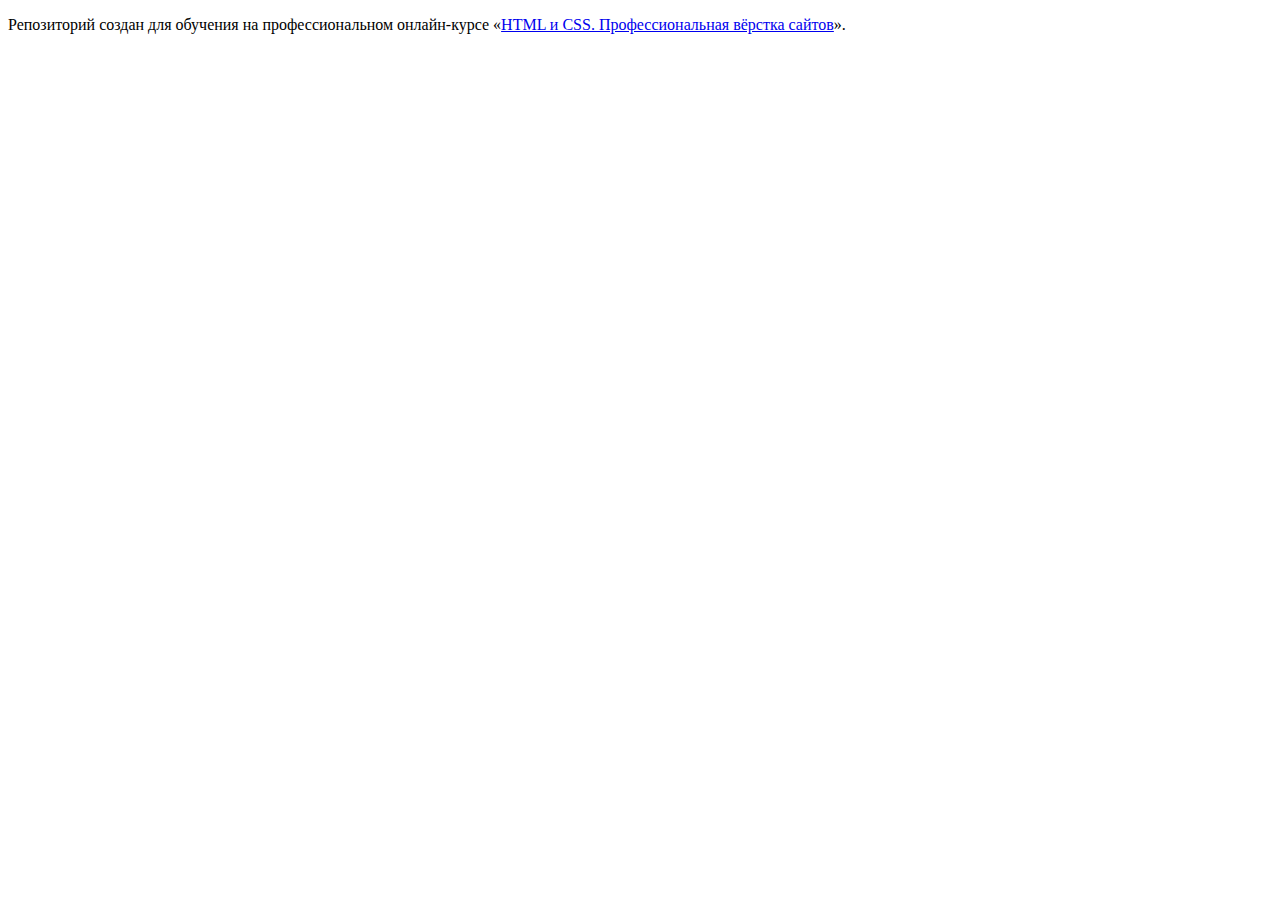
<file: 1/index.html>
<!DOCTYPE html>
<html lang="ru">
  <head>
    <meta charset="utf-8">
    <title>HTML Academy: Седона</title>
    <base href="https://htmlacademy-htmlcss.github.io/1746651-sedona-36/1/">
</head>
  <body>

    <p>Репозиторий создан для обучения на профессиональном онлайн‑курсе «<a href="https://htmlacademy.ru/intensive/htmlcss">HTML и CSS. Профессиональная вёрстка сайтов</a>».</p>

  </body>
</html>
</file>
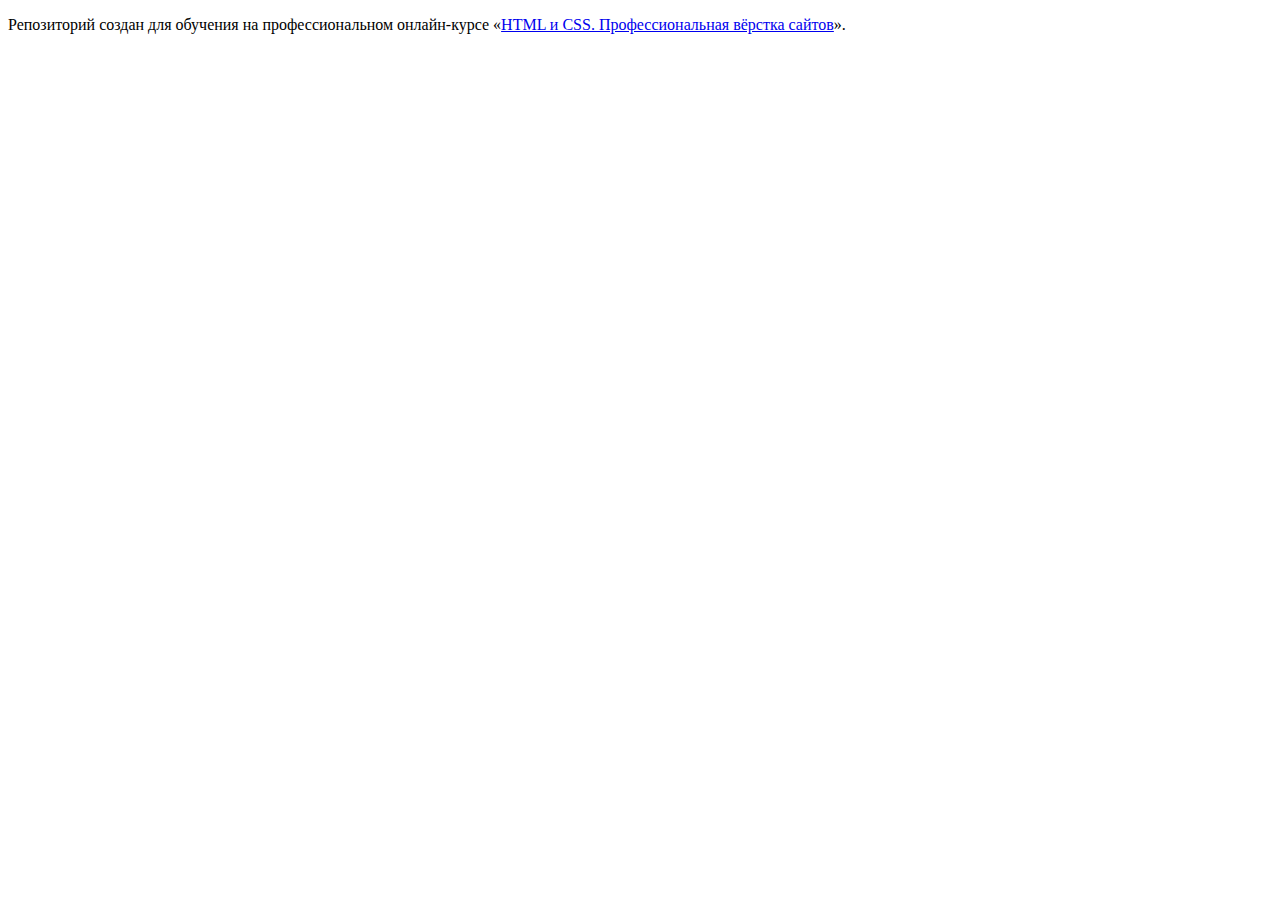
<file: master/index.html>
<!DOCTYPE html>
<html lang="ru">
  <head>
    <meta charset="utf-8">
    <title>HTML Academy: Седона</title>
    <base href="https://htmlacademy-htmlcss.github.io/1746651-sedona-36/master/">
</head>
  <body>

    <p>Репозиторий создан для обучения на профессиональном онлайн‑курсе «<a href="https://htmlacademy.ru/intensive/htmlcss">HTML и CSS. Профессиональная вёрстка сайтов</a>».</p>

  </body>
</html>
</file>
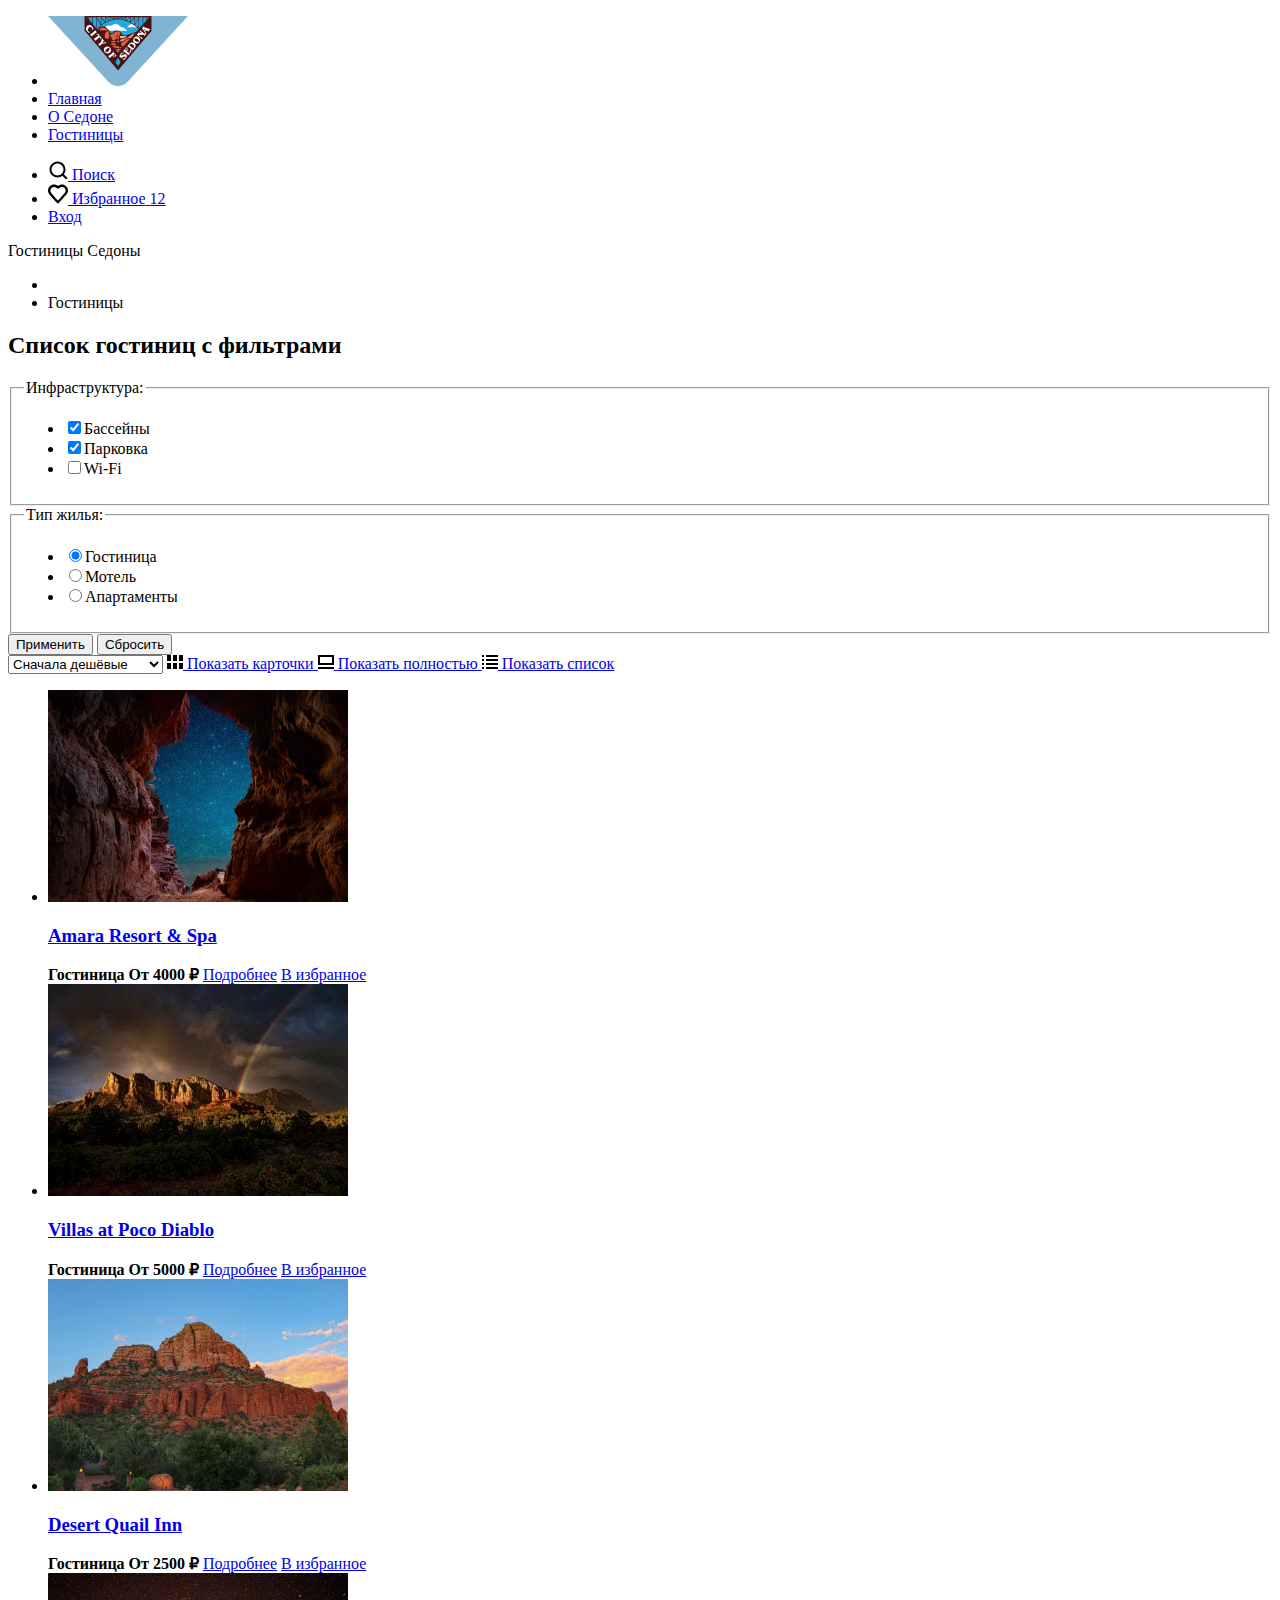
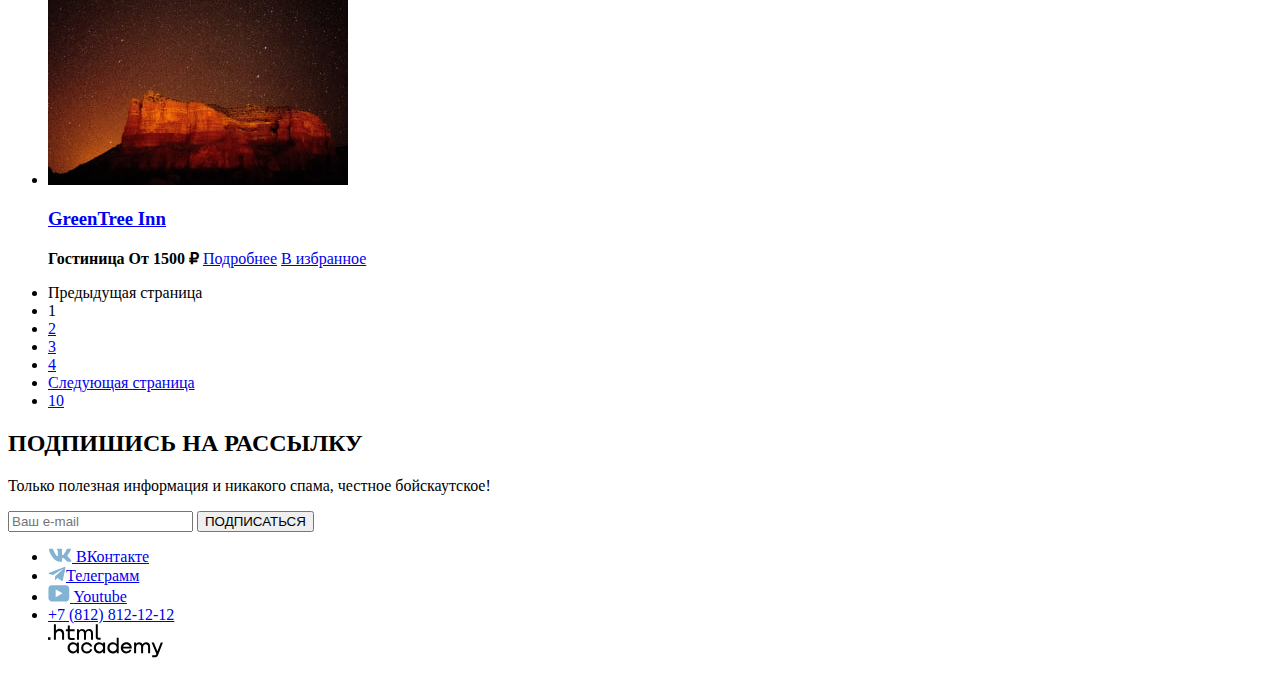
<file: hotels.html>
<!DOCTYPE html>
<html lang="en">
<head>
  <meta charset="UTF-8">
   <title>Гостиницы Седоны</title>
</head>
<body>
    <header class="page-header"> <!--РАЗМЕТКА Хэдера-->
    <!--РАЗМЕТКА навигации-->
      <nav class="navigaion">
     <ul class=="navigation-list">
      <li class="navigation-item">
       <a class="navigation-link" href="index.html"><img class="logo" src="images/logo/logo-sedona.svg" alt="Логотип сайта Седона"></a>
      </li>
      <li class="navigation-item">
      <a class="navigation-link" href="index.html">Главная</a>
      </li>
      <li class="navigation-item">
       <a class="navigation-link" href="about.html">О Седоне</a>
      </li>
      <li class="navigation-item">
       <a class="navigation-link navigaion-link-current" href="hotels.html">Гостиницы</a>
      </li>
     </ul>
     <ul class=="navigation-list navigation-user">
      <li class="navigation-item">
       <a class="navigation-link" href="#">
         <img class="logo" src="images/icon/icon-search.svg" width="20" height="20" alt="Поиск по сайту">
         <span class="visually-hidden">Поиск</span>
       </a>
      </li>
      <li class="navigation-item">
       <a class="navigation-link" href="#"> 
         <img class="logo" src="images/icon/icon-heart.svg" width="20" height="20" alt="Поиск по сайту">
        <span class visually-hidden">Избранное</span>
        <span class="notification-badge">12</span>
       </a>
      </li>
      <li class="navigation-item">
       <a class="navigation-link" href="#">
        <span class visually-hidden">Вход</span>
       </a>
      </li>
     </ul>
 </nav>




</header>
<main class="main-inner">
  <header class="inner-header"
  <h1 class="inner-header-title">Гостиницы Седоны</h1>
  <!--РАЗМЕТКА хлебные крошки-->
  <ul class="breadcrumbs">
    <li class="breadcrumbs-item">
      <a class="breadcrumbs-link" href="index.html"><img class="home" src="images/icon/icon-home.png" alt="вернуться на главную страницу"></a>
    </li>
    <li class="breadcrumbs-item">
      <a class="breadcrumbs-link">Гостиницы</a>
    </li>
  </ul>

 <!--РАЗМЕТКА ФОРМЫ ВЫБОРА ГОСТИНИЦ-->
   <section class="catalog-hotels">
  <h2 class="visually-hidden">Список гостиниц с фильтрами</h2>
  <form class="catalog-filter action="https://echo.htmlacademy.ru/" method="get">
   <fieldset class="catalog-filter-group">
    <legend class="catalog-filter-title">Инфраструктура:</legend>
     <ul class="catalog-filter-list">
      <li class="catalog-filter-item>>
        <label class="control">
        <input class="control-input" type="checkbox" name="pools" checked>Бассейны</label>
      </li>
      <li class="catalog-filter-item>>
        <label class="control">
        <input class="control-input" type="checkbox" name="parking" checked>Парковка</label>
      </li>
      <li class="catalog-filter-item>>
        <label class="control">
        <input class="control-input" type="checkbox" name="wifi">Wi-Fi</label>
      </li>
     </ul>
   </fieldset>

   <fieldset class="catalog-filter-group">
    <legend class="catalog-filter-title">Тип жилья:</legend>
    <ul class="catalog-filter-list">
      <li class="catalog-filter-item>>
        <label class="control">
        <input class="control-input" type="radio" name="type-of-housing" checked>Гостиница</label>
      </li>
      <li class="catalog-filter-item>>
        <label class="control">
        <input class="control-input" type="radio" name="type-of-housing">Мотель</label>
      </li>
      <li class="catalog-filter-item>>
        <label class="control">
        <input class="control-input" type="radio" name="type-of-housing">Апартаменты</label>
      </li>
     </ul>
   </fieldset>
<!-- СЮДА ВСТАВИТЬ РАЗМЕТКУ КОМПОНЕНТА БЛОК ЦЕНА price c типом RANGE -->

<button class="button" type="applay">Применить</button>
<button class="button" type="reset">Сбросить</button>

  </form>
<!--РАЗМЕТКА СОРТИРОВКИ ТОВАРОВ-->
  <select class="select-control" aria-label="Сортировка">
    <option value="cheap">Сначала дешёвые</option>
    <option value="expensive">Сначала дорогие</option>
    <option value="popular">Сначала популярные</option>
  </select>
<!--РАЗМЕТКА вида отображения ТОВАРОВ-->
  <a class="button" href="#">
    <img class="hotel-card-image" src="images/icon/icon-grid.svg" width="16" height="14" alt="показать списком">
    <span class="visually-hidden">Показать карточки</span>
  </a>
  <a href="#" class="button button-light">
    <img class="hotel-card-image" src="images/icon/icon-pc.svg" width="16" height="14" alt="показать полностью">
    <span class="visually-hidden">Показать полностью</span>
  </a>
  <a href="#" class="button button-light">
    <img class="hotel-card-image" src="images/icon/icon-list.svg" width="16" height="14" alt="показать списком">
    <span class="visually-hidden">Показать список</span>
  </a>

  <!--РАЗМЕТКА КАРТОЧКИ, карточек товаров списком-->
  <ul class="hotel-list">
    <li class="hotel-card">
    <a class="hotel-card-link" href="hotelcard-.html">
      <img class="hotel-card-image" src="images/photo/hotel-1.jpg" width="300" height="212" alt="Амара резорт энд СПА">
      <h3 class="product-card-title">Amara Resort & Spa</h3>
    </a>
    <b class="hotel-card-type">Гостиница</b>
    <b class="hotel-card-price">От 4000 ₽</b>
    <a class="hotel-card-button button" href="#">Подробнее</a>
    <a class="hotel-card-button button" href="#">В избранное</a>
    </li>
    <li class="hotel-card">
      <a class="hotel-card-link" href="hotelcard-.html">
        <img class="hotel-card-image" src="images/photo/hotel-2.jpg" width="300" height="212" alt="Вилла на Поко Дьябло">
        <h3 class="product-card-title">Villas at Poco Diablo</h3>
      </a>
      <b class="hotel-card-type">Гостиница</b>
      <b class="hotel-card-price">От 5000 ₽</b>
      <a class="hotel-card-button button" href="#">Подробнее</a>
      <a class="hotel-card-button button" href="#">В избранное</a>
      </li>
      <li class="hotel-card">
        <a class="hotel-card-link" href="hotelcard-.html">
          <img class="hotel-card-image" src="images/photo/hotel-3.jpg" width="300" height="212" alt="Дезерт Куаял Ин">
          <h3 class="product-card-title">Desert Quail Inn</h3>
        </a>
        <b class="hotel-card-type">Гостиница</b>
        <b class="hotel-card-price">От 2500 ₽</b>
        <a class="hotel-card-button button" href="#">Подробнее</a>
        <a class="hotel-card-button button" href="#">В избранное</a>
        </li>

        <li class="hotel-card">
          <a class="hotel-card-link" href="hotelcard-.html">
            <img class="hotel-card-image" src="images/photo/hotel-4.jpg" width="300" height="212" alt="Гринтри Ин">
            <h3 class="product-card-title">GreenTree Inn</h3>
          </a>
          <b class="hotel-card-type">Гостиница</b>
          <b class="hotel-card-price">От 1500 ₽</b>
          <a class="hotel-card-button button" href="#">Подробнее</a>
          <a class="hotel-card-button button" href="#">В избранное</a>
          </li>
  </ul>

  <!--РАЗМетка ПАГИНАЦИИ-->
  <ul class="pagination">
    <li class="pagination-item">
      <a class="pagination-link pagination-prev pagination-disabled">
        <span class="visually-hidden">Предыдущая страница</span>
      </a>
    </li>
    <li class="pagination-item">
      <a class="pagination-link pagination-current">1</a>
    </li>
    <li class="pagination-item">
      <a class="pagination-link" href="#">2</a>
    </li>
    <li class="pagination-item">
      <a class="pagination-link" href="#">3</a>
    </li>
    <li class="pagination-item">
      <a class="pagination-link" href="#">4</a>
    </li>
    <li class="pagination-item">
      <a class="pagination-link pagination-next" href="#">
        <span class="visually-hidden">Следующая страница</span>
      </a>
    </li>
    <li class="pagination-item">
      <a class="pagination-link" href="#">10</a>
    </li>
  </ul>




 </section>
</main>
<!--РАЗМЕТКА ФУТЕРА-->
<footer class="page-footer">
  <h2 class="advantages">ПОДПИШИСЬ НА РАССЫЛКУ</h2>
  <p class="advantages-description">Только полезная информация и никакого спама, честное бойскаутское!</p>
    <form class="newsletter-form" action="https://echo.htmlacademy.ru" method="POST">
     <input class="field" placeholder="Ваш e-mail" type="email" name="newsletter-email" id="newsletter-email" required>
      <button class="button newsletter-button" type="submit"><span class="visually-hidden">ПОДПИСАТЬСЯ</span>
      </button>
  <section class="footer-social">
   <ul class="footer-social-list">
    <li class="footer-social-item">
      <a class="button" href="https://vk.com/htmlacademy/">
        <img src="images/icon/icon-vk.svg" width="24" height="14" alt="ссылка на ВКонтакте">
        <span class="visually-hidden">ВКонтакте</span>
      </a>
    </li>
    <li class="footer-social-item">
      <a class="button" href="https://t.me/htmlacademy/">
        <img src="images/icon/icon-telegram.svg" width="18" height="15.1" alt="ссылка на Телеграмм"><span class="visually-hidden">Телеграмм</span>
      </a>
    </li>
    <li class="footer-social-item">
      <a class="button" href="https://www.youtube.com/user/htmlacademyru/">
        <img src="images/icon/icon-youtube.svg" width="22" height="17" alt="ссылка на Ютуб">
        <span class="visually-hidden">Youtube</span>
      </a>
    </li>
    <li class="footer-social-item">
      <a class="contact-phone" href="tel:=+74956660266">+7 (812) 812-12-12</a>
    </li>
    <a class="about-develop" href="https://htmlacademy.ru/"><img class="logo" src="images/logo/logo-htmlacademy.svg" alt="Логотип сайта httphtmlacademy.ru"></a>
   </ul>
  </section>
</footer>
</body>
</html>
</file>
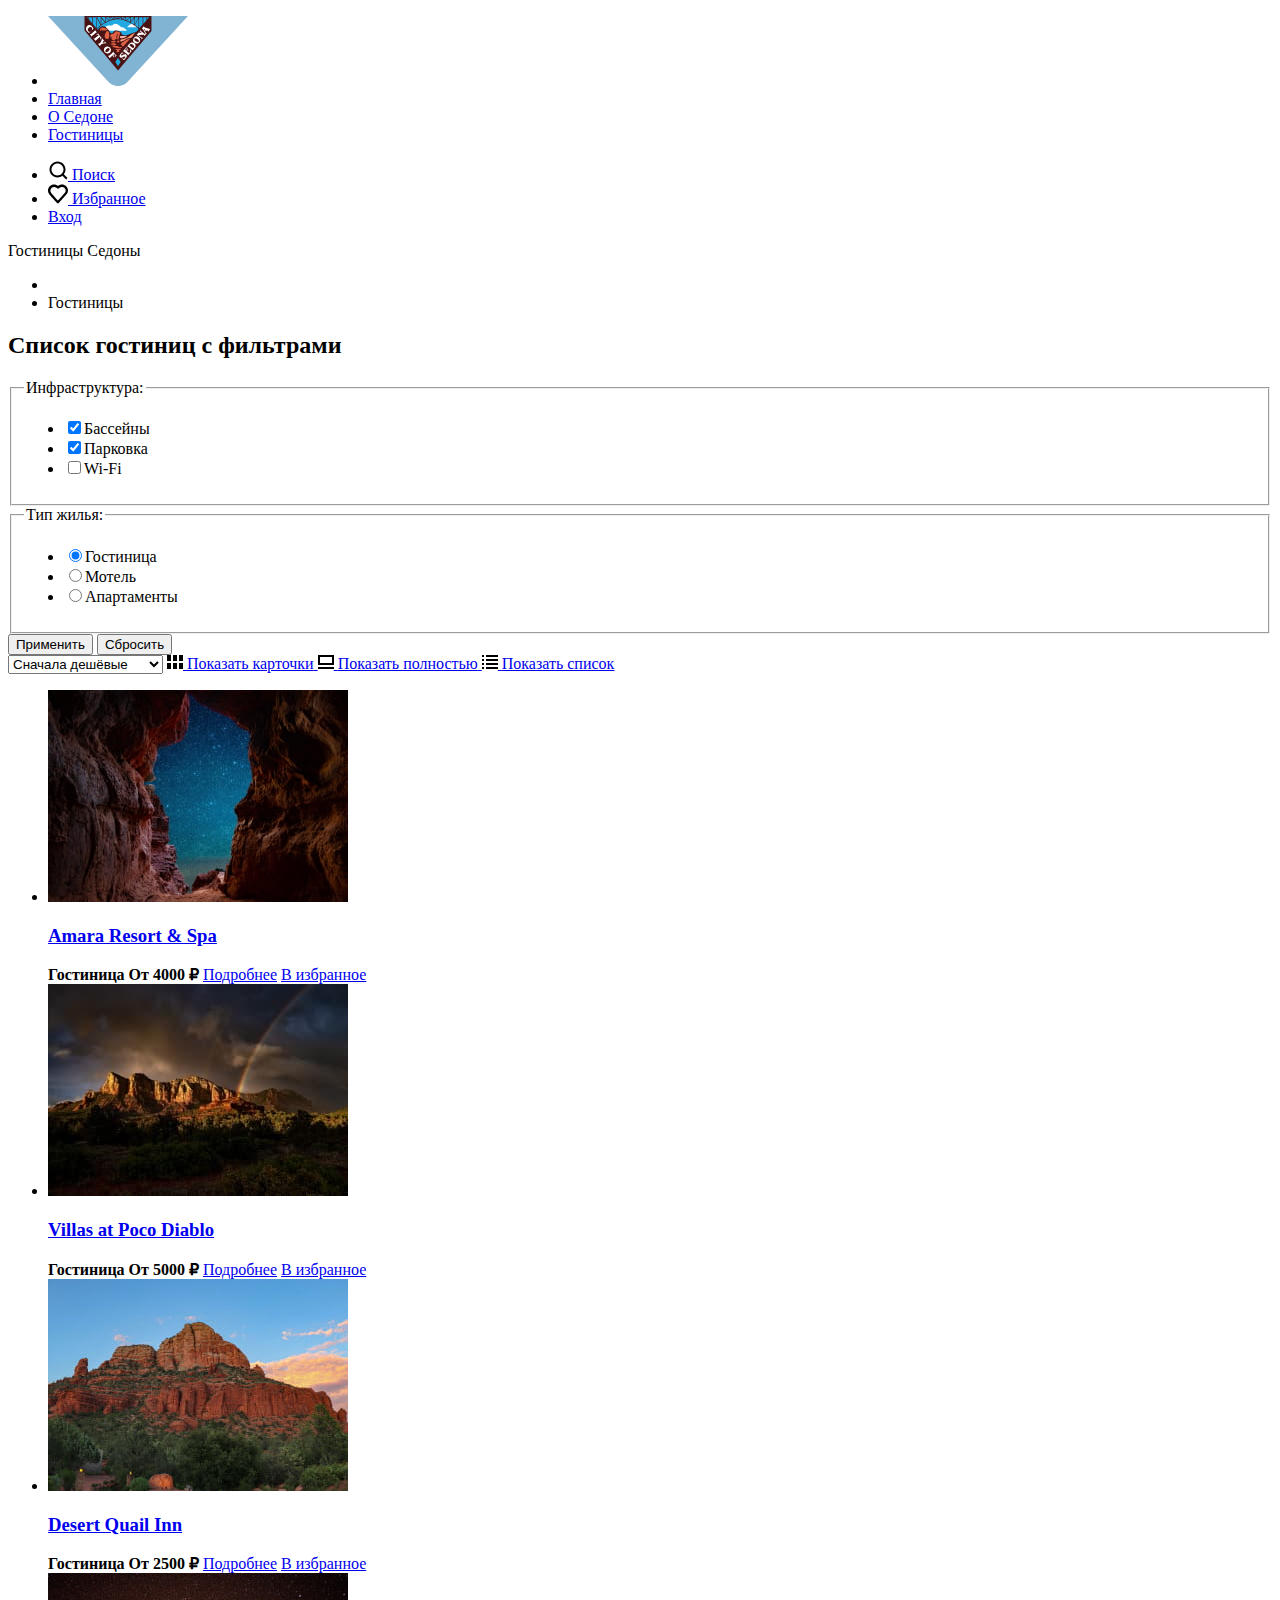
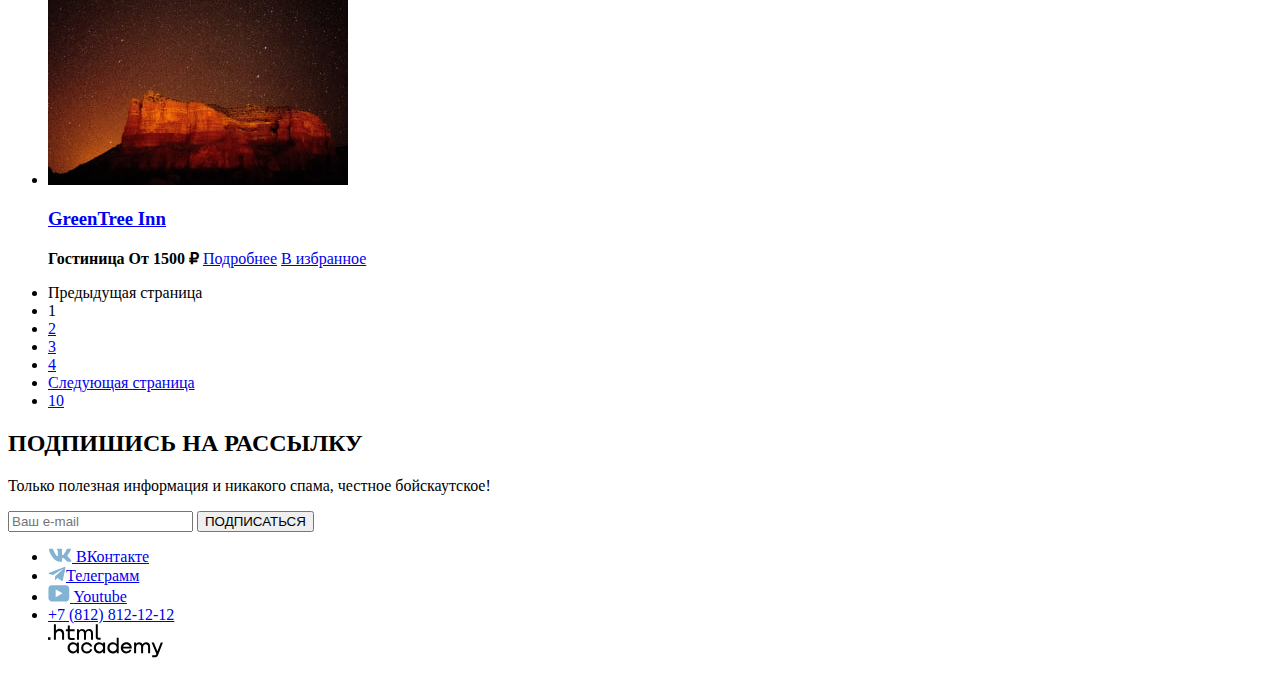
<file: 2/hotels.html>
<!DOCTYPE html>
<html lang="en">
<head>
  <meta charset="UTF-8">
   <title>Гостиницы Седоны</title>
  <base href="https://htmlacademy-htmlcss.github.io/1746651-sedona-36/2/">
</head>
<body>
    <header class="page-header"> <!--РАЗМЕТКА Хэдера-->
    <!--РАЗМЕТКА навигации-->
      <nav class="navigaion">
     <ul class=="navigation-list">
      <li class="navigation-item">
       <a class="navigation-link" href="index.html"><img class="logo" src="images/logo/logo-sedona.svg" alt="Логотип сайта Седона"></a>
      </li>
      <li class="navigation-item">
      <a class="navigation-link" href="index.html">Главная</a>
      </li> 
      <li class="navigation-item">
       <a class="navigation-link" href="about.html">О Седоне</a>
      </li> 
      <li class="navigation-item">
       <a class="navigation-link navigaion-link-current" href="hotels.html">Гостиницы</a>
      </li> 
     </ul>
     <ul class=="navigation-list navigation-user">
      <li class="navigation-item">
       <a class="navigation-link" href="#"> 
         <img class="logo" src="images/icon/icon-search.svg" width="20" height="20" alt="Поиск по сайту">
         <span class="visually-hidden">Поиск</span>
       </a>
      </li> 
      <li class="navigation-item">
       <a class="navigation-link" href="#">
         <img class="logo" src="images/icon/icon-heart.svg" width="20" height="20" alt="Поиск по сайту"> 
        <span class visually-hidden">Избранное</span>
       </a>
      </li>
      <li class="navigation-item">
       <a class="navigation-link" href="#"> 
        <span class visually-hidden">Вход</span>
       </a>
      </li>
     </ul>
 </nav>




</header> 
<main class="main-inner">
  <header class="inner-header"
  <h1 class="inner-header-title">Гостиницы Седоны</h1>
  <!--РАЗМЕТКА хлебные крошки-->
  <ul class="breadcrumbs">
    <li class="breadcrumbs-item">
      <a class="breadcrumbs-link" href="index.html"><img class="home" src="images/icon/icon-home.png" alt="вернуться на главную страницу"></a>
    </li>
    <li class="breadcrumbs-item">
      <a class="breadcrumbs-link">Гостиницы</a>
    </li>
  </ul>
 
 <!--РАЗМЕТКА ФОРМЫ ВЫБОРА ГОСТИНИЦ-->
   <section class="catalog-hotels">
  <h2 class="visually-hidden">Список гостиниц с фильтрами</h2>
  <form class="catalog-filter action="https://echo.htmlacademy.ru/" method="get">
   <fieldset class="catalog-filter-group">
    <legend class="catalog-filter-title">Инфраструктура:</legend>
     <ul class="catalog-filter-list">
      <li class="catalog-filter-item>>
        <label class="control">
        <input class="control-input" type="checkbox" name="pools" checked>Бассейны</label>
      </li>
      <li class="catalog-filter-item>>
        <label class="control">
        <input class="control-input" type="checkbox" name="parking" checked>Парковка</label>
      </li>
      <li class="catalog-filter-item>>
        <label class="control">
        <input class="control-input" type="checkbox" name="wifi">Wi-Fi</label>
      </li>
     </ul>  
   </fieldset>
   
   <fieldset class="catalog-filter-group">
    <legend class="catalog-filter-title">Тип жилья:</legend>
    <ul class="catalog-filter-list">
      <li class="catalog-filter-item>>
        <label class="control">
        <input class="control-input" type="radio" name="type-of-housing" checked>Гостиница</label>
      </li>
      <li class="catalog-filter-item>>
        <label class="control">
        <input class="control-input" type="radio" name="type-of-housing">Мотель</label>
      </li>
      <li class="catalog-filter-item>>
        <label class="control">
        <input class="control-input" type="radio" name="type-of-housing">Апартаменты</label>
      </li>
     </ul> 
   </fieldset>
<!-- СЮДА ВСТАВИТЬ РАЗМЕТКУ КОМПОНЕНТА БЛОК ЦЕНА price c типом RANGE -->

<button class="button" type="applay">Применить</button>
<button class="button" type="reset">Сбросить</button>

  </form>
<!--РАЗМЕТКА СОРТИРОВКИ ТОВАРОВ-->
  <select class="select-control" aria-label="Сортировка">
    <option value="cheap">Сначала дешёвые</option>
    <option value="expensive">Сначала дорогие</option>
    <option value="popular">Сначала популярные</option>
  </select>
<!--РАЗМЕТКА вида отображения ТОВАРОВ-->
  <a class="button" href="#">
    <img class="hotel-card-image" src="images/icon/icon-grid.svg" width="16" height="14" alt="показать списком">
    <span class="visually-hidden">Показать карточки</span>
  </a>
  <a href="#" class="button button-light">
    <img class="hotel-card-image" src="images/icon/icon-pc.svg" width="16" height="14" alt="показать полностью">
    <span class="visually-hidden">Показать полностью</span>
  </a>
  <a href="#" class="button button-light">
    <img class="hotel-card-image" src="images/icon/icon-list.svg" width="16" height="14" alt="показать списком">
    <span class="visually-hidden">Показать список</span>
  </a>

  <!--РАЗМЕТКА КАРТОЧКИ, карточек товаров списком-->
  <ul class="hotel-list">
    <li class="hotel-card">
    <a class="hotel-card-link" href="hotelcard-.html">
      <img class="hotel-card-image" src="images/photo/hotel-1.jpg" width="300" height="212" alt="Амара резорт энд СПА">
      <h3 class="product-card-title">Amara Resort & Spa</h3>
    </a>
    <b class="hotel-card-type">Гостиница</b>
    <b class="hotel-card-price">От 4000 ₽</b>
    <a class="hotel-card-button button" href="#">Подробнее</a>
    <a class="hotel-card-button button" href="#">В избранное</a>
    </li>
    <li class="hotel-card">
      <a class="hotel-card-link" href="hotelcard-.html">
        <img class="hotel-card-image" src="images/photo/hotel-2.jpg" width="300" height="212" alt="Вилла на Поко Дьябло">
        <h3 class="product-card-title">Villas at Poco Diablo</h3>
      </a>
      <b class="hotel-card-type">Гостиница</b>
      <b class="hotel-card-price">От 5000 ₽</b>
      <a class="hotel-card-button button" href="#">Подробнее</a>
      <a class="hotel-card-button button" href="#">В избранное</a>
      </li>
      <li class="hotel-card">
        <a class="hotel-card-link" href="hotelcard-.html">
          <img class="hotel-card-image" src="images/photo/hotel-3.jpg" width="300" height="212" alt="Дезерт Куаял Ин">
          <h3 class="product-card-title">Desert Quail Inn</h3>
        </a>
        <b class="hotel-card-type">Гостиница</b>
        <b class="hotel-card-price">От 2500 ₽</b>
        <a class="hotel-card-button button" href="#">Подробнее</a>
        <a class="hotel-card-button button" href="#">В избранное</a>
        </li>

        <li class="hotel-card">
          <a class="hotel-card-link" href="hotelcard-.html">
            <img class="hotel-card-image" src="images/photo/hotel-4.jpg" width="300" height="212" alt="Гринтри Ин">
            <h3 class="product-card-title">GreenTree Inn</h3>
          </a>
          <b class="hotel-card-type">Гостиница</b>
          <b class="hotel-card-price">От 1500 ₽</b>
          <a class="hotel-card-button button" href="#">Подробнее</a>
          <a class="hotel-card-button button" href="#">В избранное</a>
          </li>
  </ul>

  <!--РАЗМетка ПАГИНАЦИИ-->
  <ul class="pagination">
    <li class="pagination-item">
      <a class="pagination-link pagination-prev pagination-disabled">
        <span class="visually-hidden">Предыдущая страница</span>
      </a>
    </li>
    <li class="pagination-item">
      <a class="pagination-link pagination-current">1</a>
    </li>
    <li class="pagination-item">
      <a class="pagination-link" href="#">2</a>
    </li>
    <li class="pagination-item">
      <a class="pagination-link" href="#">3</a>
    </li>
    <li class="pagination-item">
      <a class="pagination-link" href="#">4</a>
    </li>
    <li class="pagination-item">
      <a class="pagination-link pagination-next" href="#">
        <span class="visually-hidden">Следующая страница</span>
      </a>
    </li>
    <li class="pagination-item">
      <a class="pagination-link" href="#">10</a>
    </li>
  </ul>




 </section>
</main>
<!--РАЗМЕТКА ФУТЕРА-->
<footer class="page-footer">
  <h2 class="advantages">ПОДПИШИСЬ НА РАССЫЛКУ</h2>
  <p class="advantages-description">Только полезная информация и никакого спама, честное бойскаутское!</p>
    <form class="newsletter-form" action="https://echo.htmlacademy.ru" method="POST">  
     <input class="field" placeholder="Ваш e-mail" type="email" name="newsletter-email" id="newsletter-email" required>
      <button class="button newsletter-button" type="submit"><span class="visually-hidden">ПОДПИСАТЬСЯ</span>
      </button>
  <section class="footer-social">
   <ul class="footer-social-list">
    <li class="footer-social-item">
      <a class="button" href="https://vk.com/htmlacademy/">
        <img src="images/icon/icon-vk.svg" width="24" height="14" alt="ссылка на ВКонтакте">
        <span class="visually-hidden">ВКонтакте</span>
      </a>
    </li>
    <li class="footer-social-item">
      <a class="button" href="https://t.me/htmlacademy/">
        <img src="images/icon/icon-telegram.svg" width="18" height="15.1" alt="ссылка на Телеграмм"><span class="visually-hidden">Телеграмм</span>
      </a>
    </li>
    <li class="footer-social-item">
      <a class="button" href="https://www.youtube.com/user/htmlacademyru/">
        <img src="images/icon/icon-youtube.svg" width="22" height="17" alt="ссылка на Ютуб">
        <span class="visually-hidden">Youtube</span>
      </a>
    </li>
    <li class="footer-social-item">
      <a class="contact-phone" href="tel:=+74956660266">+7 (812) 812-12-12</a>
    </li>
    <a class="about-develop" href="https://htmlacademy.ru/"><img class="logo" src="images/logo/logo-htmlacademy.svg" alt="Логотип сайта httphtmlacademy.ru"></a>
   </ul>
  </section>
</footer>
</body>
</html>
</file>
